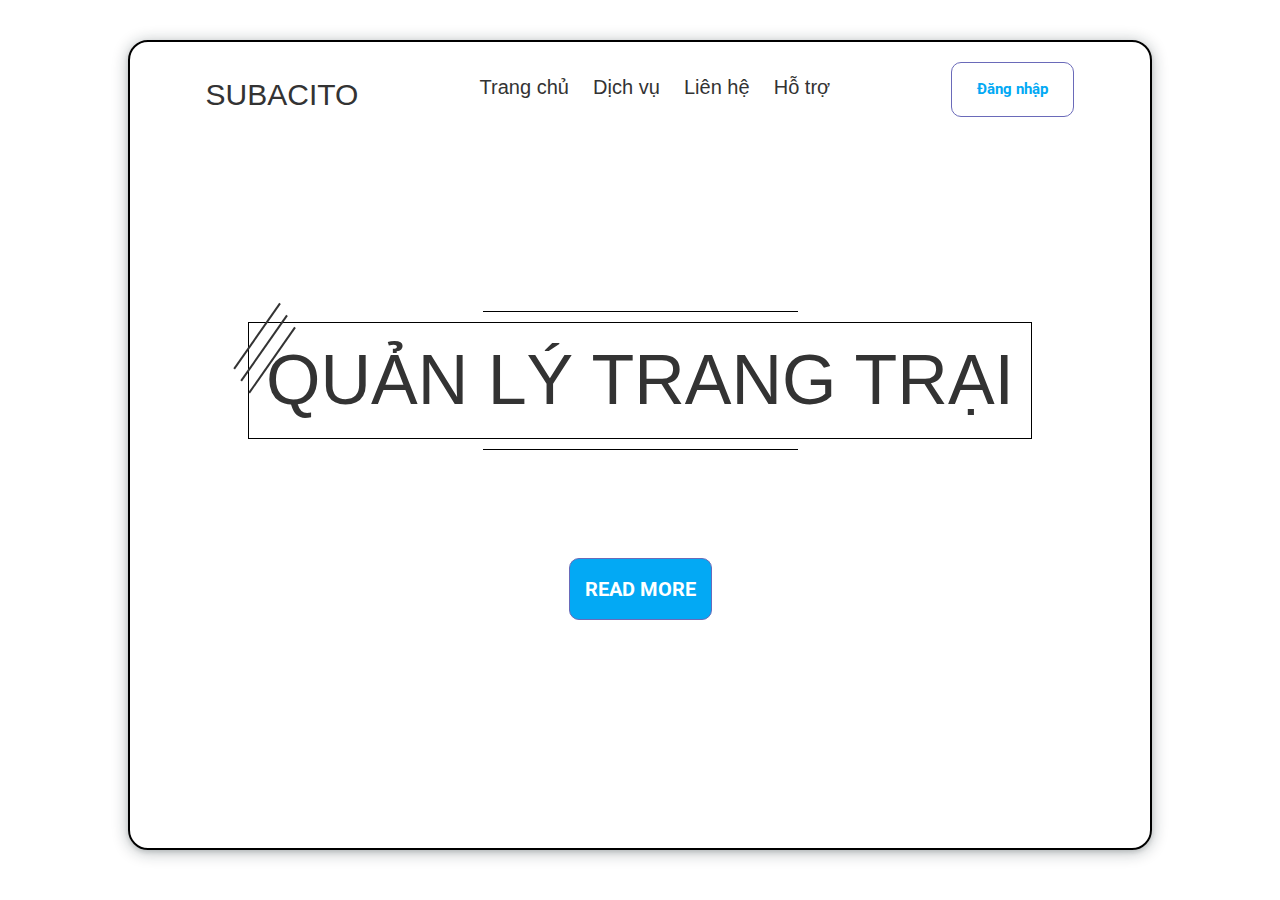
<file: new/index.html>
<!DOCTYPE html>
<html lang="en">

<head>
    <meta charset="UTF-8">
    <meta http-equiv="X-UA-Compatible" content="IE=edge">
    <meta name="viewport" content="width=device-width, initial-scale=1.0">
    <script src="https://cdnjs.cloudflare.com/ajax/libs/jquery/3.6.0/jquery.min.js"
        integrity="sha512-894YE6QWD5I59HgZOGReFYm4dnWc1Qt5NtvYSaNcOP+u1T9qYdvdihz0PPSiiqn/+/3e7Jo4EaG7TubfWGUrMQ=="
        crossorigin="anonymous" referrerpolicy="no-referrer"></script>
    <link rel="shortcut icon" type="x-icon"
        href="https://img.favpng.com/11/2/1/computer-icons-clip-art-scalable-vector-graphics-portable-network-graphics-png-favpng-pzuxPhBj8Z8WM4MmB8DETepJp_t.jpg">
    <link rel="stylesheet" href="style/style.css">
    <link rel="stylesheet" href="https://cdnjs.cloudflare.com/ajax/libs/font-awesome/6.1.1/css/all.min.css"
        integrity="sha512-KfkfwYDsLkIlwQp6LFnl8zNdLGxu9YAA1QvwINks4PhcElQSvqcyVLLD9aMhXd13uQjoXtEKNosOWaZqXgel0g=="
        crossorigin="anonymous" referrerpolicy="no-referrer" />
    <link rel="stylesheet" href="https://www.w3schools.com/w3css/4/w3.css">
    <title>TRANG CHỦ - SUBACITO</title>
</head>

<body>
    <div class="wrapper">
        <div class="main_screen">
            <div class="side-bar">
                <div class="close-menu"><span class="close"><i class="fa-solid fa-circle-xmark"></i></span></div>
                <div class="wrapper-side-bar">
                    <div class="nav-side-bar">
                        <ul>
                            <li><a href="#">Trang chủ</a></li>
                            <li><a href="#">Dịch vụ</a></li>
                            <li><a href="#">Liên hệ</a></li>
                            <li><a href="#">Hỗ trợ</a></li>
                        </ul>
                    </div>

                </div>
            </div>
            <div id="side-bar-button"><i class="fa-solid fa-bars"></i></div>
            <div class="navigation">
                <div class="logo">
                    <h2>SUBACITO</h2>
                </div>
                <div class="nav-bar">
                    <ul>
                        <li><a href="">Trang chủ</a></li>
                        <li><a href="">Dịch vụ</a></li>
                        <li><a href="">Liên hệ</a></li>
                        <li><a href="">Hỗ trợ</a></li>
                    </ul>
                </div>
                <div class="sign-in">
                    <button onclick="document.getElementById('id01').style.display='block'">Đăng nhập</button>
                    <div class="w3-container">
                        <div id="id01" class="w3-modal">
                            <div class="w3-modal-content w3-card-4 w3-animate-zoom" style="max-width:600px">

                                <div class="w3-center"><br>
                                    <span onclick="document.getElementById('id01').style.display='none'"
                                        class="w3-button w3-xlarge w3-hover-red w3-display-topright"
                                        title="Close Modal">&times;</span>
                                </div>

                                <form class="w3-container">
                                    <div class="w3-section">
                                        <label><b>Username</b></label>
                                        <input id="username_fill_in" class="w3-input w3-border w3-margin-bottom"
                                            type="text" placeholder="Enter Username" name="usrname" required>
                                        <label><b>Password</b></label>
                                        <input id="password_fill_in" class="w3-input w3-border" type="password"
                                            placeholder="Enter Password" name="psw" required>
                                        <button class="w3-button w3-block w3-green w3-section w3-padding" type="button">Login</button>
                                        <input class="w3-check w3-margin-top" type="checkbox" checked="checked">
                                        Remember me
                                    </div>
                                </form>

                                <div class="w3-container w3-border-top w3-padding-16 w3-light-grey">
                                    <button onclick="document.getElementById('id01').style.display='none'" type="button"
                                        class="w3-button w3-red">Cancel</button>
                                    <span class="w3-right w3-padding w3-hide-small">Forgot <a
                                            href="#">password?</a></span>
                                </div>

                            </div>
                        </div>
                    </div>
                </div>
            </div>
            <div class="content">
                <div>
                    <hr class="hr-rotate">
                </div>
                <div>
                    <hr class="hr-rotate-2">
                </div>
                <div>
                    <hr class="hr-rotate-3">
                </div>
                <div style="width: 40%; margin: 0 auto">
                    <hr class="hr-content">
                </div>
                <h2 class="text-content">QUẢN LÝ TRANG TRẠI</h2>
                <div style="width: 40%; margin: 0 auto">
                    <hr class="hr-content">
                </div>
            </div>
            <div class="button-read-more">
                <button>READ MORE</button>
            </div>

            <div class="icon-social">

            </div>
        </div>
    </div>

    <script>
        $("#side-bar-button").click(function () {
            $("#side-bar-button").css("opacity", "0");
            $(".side-bar").addClass("enter");
        })

        $(".close").click(function () {
            $(".side-bar").removeClass("enter");
            $("#side-bar-button").css("opacity", "1");
        }) 
    </script>

</body>

</html>
</file>
<file: new/style/style.css>
@import url('https://fonts.googleapis.com/css2?family=Fascinate&display=swap');
@import url('https://fonts.googleapis.com/css2?family=Fascinate&family=Roboto&display=swap');

* {
    padding: 0;
    margin: 0;
    box-sizing: border-box;
}

body {
    width: 100%;
    height: 100%;
    background-size: cover;
    background-image: url(https://vatlieutrangtri.net/image/catalog/Cong%20trinh%20hoan%20thien/giấy%20dán%20tường%20đẹp%202019/1-giay-dan-tuong-dep-2019.png);
}

.wrapper { 
    margin-top: 40px;
    border-radius: 20px;
}

.main_screen {
    border: 2px solid black;
    box-shadow: rgba(14, 30, 37, 0.12) 0px 2px 4px 0px, rgba(14, 30, 37, 0.32) 0px 2px 16px 0px;
    border-radius: 20px;
    background-size: cover;
    background-repeat: no-repeat;
    padding: 20px;
    width: 80%;
    min-height: 90vh;
    margin: auto;
    background-image: url(https://images.pexels.com/photos/158827/field-corn-air-frisch-158827.jpeg?auto=compress&cs=tinysrgb&w=1260&h=750&dpr=1);
}

.main_screen img {
    display: block;
    width: 100%;
    height: 100%;
    object-fit: cover;
}

.navigation {
    display: flex;
    justify-content: space-around;
}

.logo {
    font-family: 'Fascinate', cursive;
    font-family: 'Roboto', sans-serif;
    font-size: 2em;
    color: #333333;
}

.navigation ul {
    list-style: none;
}

.navigation ul li {
    padding: 10px;
    display: inline-flex;
}

.navigation ul li a {
    text-decoration: none;
    color: #333333;
    font-size: 20px;
}

.navigation ul li a {
    position: relative;
}

.navigation ul li a::before {
    content: '';
    position: absolute;
    width: 100%;
    height: 2px;
    border-radius: 4px;
    background-color: #18272F;
    bottom: 0;
    left: 0;
    transform-origin: right;
    transform: scaleX(0);
    transition: transform .3s ease-in-out;
}

.navigation ul li a:hover::before {
    transform-origin: left;
    transform: scaleX(1);
}


.sign-in button {
    font-family: 'Roboto', sans-serif;
    background: white;
    color: #03a9f4;
    border: 1px solid rgb(106, 106, 185);
    padding: 15px 25px;
    border-radius: 10px;
    font-size: 15px;
    font-weight: 700;
    cursor: pointer;
}

.sign-in button:hover {
    transition: all 0.5s;
    background-color: #03a9f4;
    color: white;
    box-shadow: rgba(14, 30, 37, 0.12) 0px 2px 4px 0px, rgba(14, 30, 37, 0.32) 0px 2px 16px 0px;
}

/* =========================================================== */
.content {
    text-align: center;
    font-family: 'Fascinate', cursive;
    font-family: 'Roboto', sans-serif;
    padding: 10%;
}

.content h2 {
    padding: 5px;
    font-size: 70px;
    border: 1px solid black;
    color: #333333;
}

.hr-content {
    margin: 10px 0px;
    padding: 0.5px;
    border: none;
    width: 100%;
    background: black;
}

.button-read-more {
    
    text-align: center;
 
}

.button-read-more button {
    font-family: 'Roboto', sans-serif;
    background: #03a9f4;
    color: white;
    border: 1px solid rgb(106, 106, 185);
    padding: 15px;
    border-radius: 10px;
    font-size: 20px;
    font-weight: 700;
    cursor: pointer;
}

.button-read-more button:hover {
    transition: all 0.5s;
    background: white;
    color: black;
    box-shadow: rgba(14, 30, 37, 0.12) 0px 2px 4px 0px, rgba(14, 30, 37, 0.32) 0px 2px 16px 0px;
}


.swiper {
    width: 100%;
    height: 100%;
}

.swiper-slide {
    text-align: center;
    font-size: 18px;
    background: #fff;

    /* Center slide text vertically */
    display: -webkit-box;
    display: -ms-flexbox;
    display: -webkit-flex;
    display: flex;
    -webkit-box-pack: center;
    -ms-flex-pack: center;
    -webkit-justify-content: center;
    justify-content: center;
    -webkit-box-align: center;
    -ms-flex-align: center;
    -webkit-align-items: center;
    align-items: center;
}

.swiper-slide img {
    display: block;
    width: 100%;
    height: 100%;
    object-fit: cover;
}

/* =========================================================== */
#side-bar-button{
    display: none;
}
.wrapper-side-bar ul {
    list-style: none;
}

.wrapper-side-bar ul li {
    background: #33383e;
    padding: 20px;
    display: block;
}

.wrapper-side-bar ul li:hover {
    background: #202222;
}

.wrapper-side-bar ul li a {
    color: white;
    text-decoration: none;
    font-family: 'Fascinate', cursive;
    font-family: 'Roboto', sans-serif;
}

.side-bar {
    position: absolute;
    opacity: 0;
    width: 350px;
    height: 100%;
    top: 0;
    left: -400px;
    overflow: hidden;
    position: fixed;
    background: #33383e;
    z-index: 999;
    transition: 0.5s;
}


.enter {
    opacity: 1;
    left: 0;
}

.close-menu {
    color: white;
    margin: 3%;
    text-align: right;
}
.close{
    cursor: pointer;
}
#side-bar-button i{
    font-size: 20px;
}
.hr-rotate{
    background-color: #333333;
    padding: 1px;
    border: none;
    width: 10%;
    position: relative;
    top: 90px;
    right: 4%;
    transform: rotate(-55deg);
}
.hr-rotate-2{
    background-color: #333333;
    padding: 1px;
    border: none;
    width: 10%;
    position: relative;
    top: 80px;
    right: 3%;
    transform: rotate(-55deg);
}
.hr-rotate-3{
    background-color: #333333;
    padding: 1px;
    border: none;
    width: 10%;
    position: relative;
    top: 70px;
    right: 2%;
    transform: rotate(-55deg);
}
@media screen and (max-width:1000px) {
    .navigation{
        justify-content: center;
    }
    .sign-in{
        display: none;
    }
    .nav-bar{
        display: none;
    }
    #side-bar-button{
        display: block;
    }
    .logo{
        font-size: 20px;
    }
    .text-content{
        font-size: 30px !important;
    }
}
</file>
